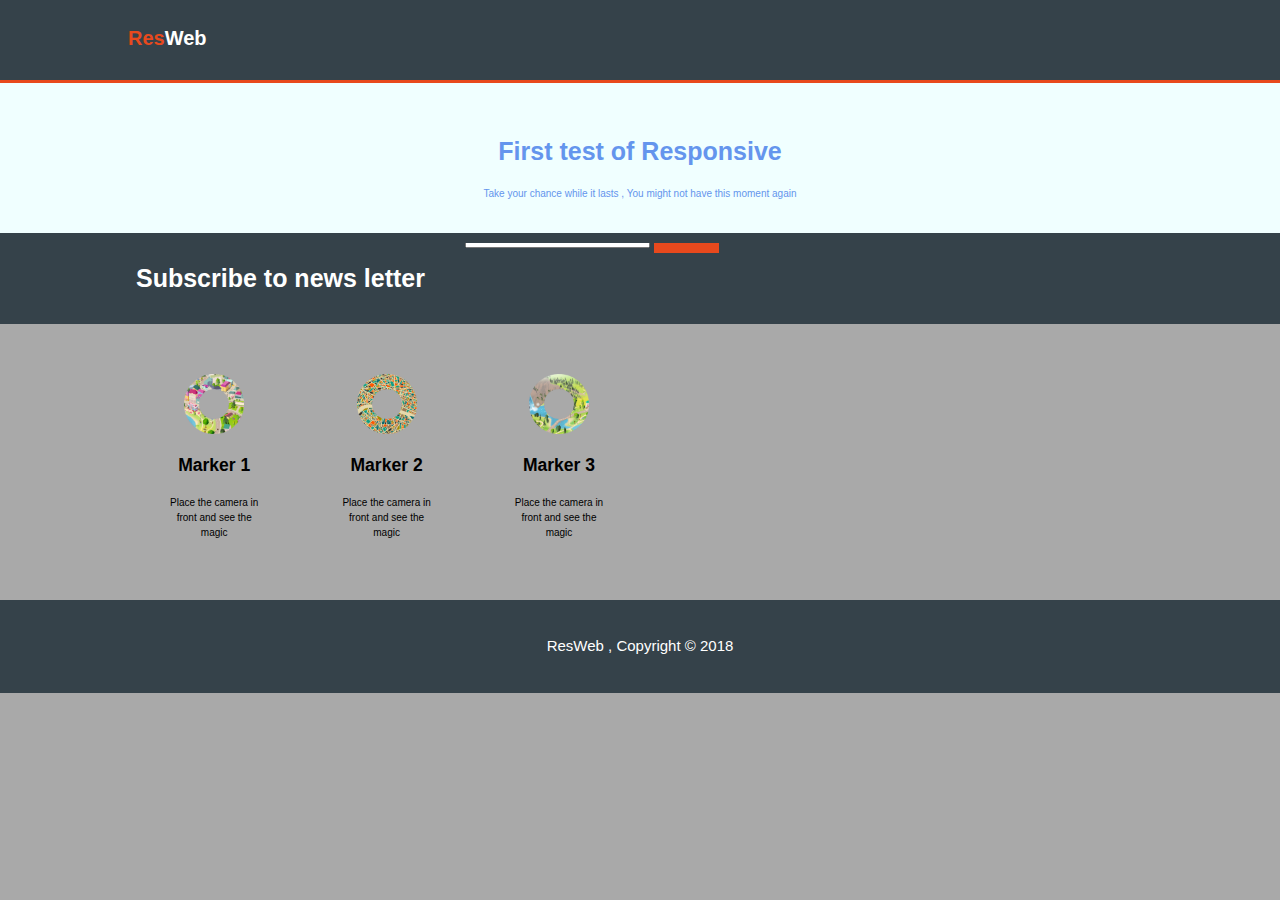
<file: templates/responsive learn/index.html>
<html>
    <head>
        <meta charset="utd-8">
    <meta name="viewport" content="width=device-width">
    <title>Responsive web Practice </title>
    <link rel="stylesheet" href="css/style.css">
        
    </head>
    <body>
        
        <header>
            <div class="container">
                <div id="branding">
                    <h1><span class="highlight">Res</span>Web</h1>
                </div>
                <nav>
                <ul>
                    <li class="current"><a href="index.html"> Home</a></li>
                    <li><a href="about.html"> About</a></li>
                    <li><a href="contact.html"> Contact</a></li>
                    </ul>
                </nav>
            </div>
        </header>
        
        <section id="showcase">
        <div class="container">
            <h1>First test of Responsive</h1>
            <p>Take your chance while it lasts , You might not have this moment again</p>
            </div>
        
        </section>
        
        <section id="newsletter">
        <div class="container">
            <h1>Subscribe to news letter</h1>
            <form>
                <input type="emeil" placeholder="Enter Email..">
            <button type="submit" class="button">Subscribe</button>
            </form>
            </div>
        </section>
        
        <section id="boxes">
            <div class="container">
            <div class="box">
                <img src="images/Reginaa.png">
                <h3> Marker 1</h3>
                <p>Place the camera in front and see the magic</p>
                </div>
                <div class="box">
                    <img src="images/Remy.png">
                    <h3> Marker 2</h3>
                    <p>Place the camera in front and see the magic</p>
                </div>
                <div class="box">
                    <img src="images/Shae.png">
                    <h3> Marker 3</h3>
                <p>Place the camera in front and see the magic</p>
                </div>
            </div>
        </section>
        
        <footer><p>ResWeb , Copyright &copy; 2018</p></footer>
        
    </body>
</html>
</file>
<file: templates/responsive learn/css/style.css>
body{
   /* font-family: Arial, Helvetica, sans-serif;
    font-size:15px;
    line-height: 1.3;*/
    font: 15px/1.5 Arial, Helvetica, sans-serif;
    padding: 0;
    margin:0;
    background-color: darkgray;
    
}
/* Global */
.container{
    width: 80%;
    margin: auto;
    overflow: hidden;
}


.button{
    height: 30px;
    background: #e8491d;
    border:0;
    color: #ffffff;
    font-family: serif;
}

/*header */

header{
    background: #35424a;
    color: #ffffff;
    padding-top: 30px;
    height: 50px;
    max-height: 70px;
    border-bottom: #e8491d 3px solid;
}

header a{
    color: #ffffff;
    text-decoration: none;
    text-transform: uppercase;
}


header ul{
    margin:0;
padding:0;
}

header li{
    float:left;
    display: inline;
    padding: 30px 10px 0 30px;
}

header #branding{
    margin-bottom: 10px;
    margin-top:-20px;
    font-size: 10px;
    float:left;
}

header #brading h1{
    margin 0;
}

header nav{
    float: left;
    margin-top:-50px;
    margin-left: -30px;
}


header .highlight, header .current a{
    color: #e8491d;
    font-weight: bold;
}


header a:hover{
    color:#cccccc;
    font-weight: bold;
}



/*showcaes*/

#showcase{
    height: 150px;
    max-height: 300px;
    background-color: azure;
    text-align: center;
    color: cornflowerblue
}

#showcase h1{
    margin-top: 50px;
    font-size: 25px;
    margin-bottom: 15px;
}

#showcase p{
    font-size: 10px;
}


#newsletter {
    padding: 10px;
    color:#ffffff;
    background: #35424a;
    
}


#newsletter h1{
    float: left;
    font-size:25px;
}
#newsletter form{
    float: left;
    padding-left: 40px;
    margin-top:-20px;
    
}

#newsletter input[type="email"]{
    
    
}


/*boxes*/


#boxes{
    margin-top: 20px;
    
}


#boxes .box{
    float:left;
    text-align: center;
    width:10%;
    padding: 30px;
    margin-left:5px;
    margin-right:5px
    
}

#boxes .box p{
    font-size: 10px
}


#boxes .box img{
    width: 60px
}

footer{
    padding:20px;
    margin-top: 20px;
    color:#ffffff;
    background-color: #35424a;
    text-align:center;
}
</file>
